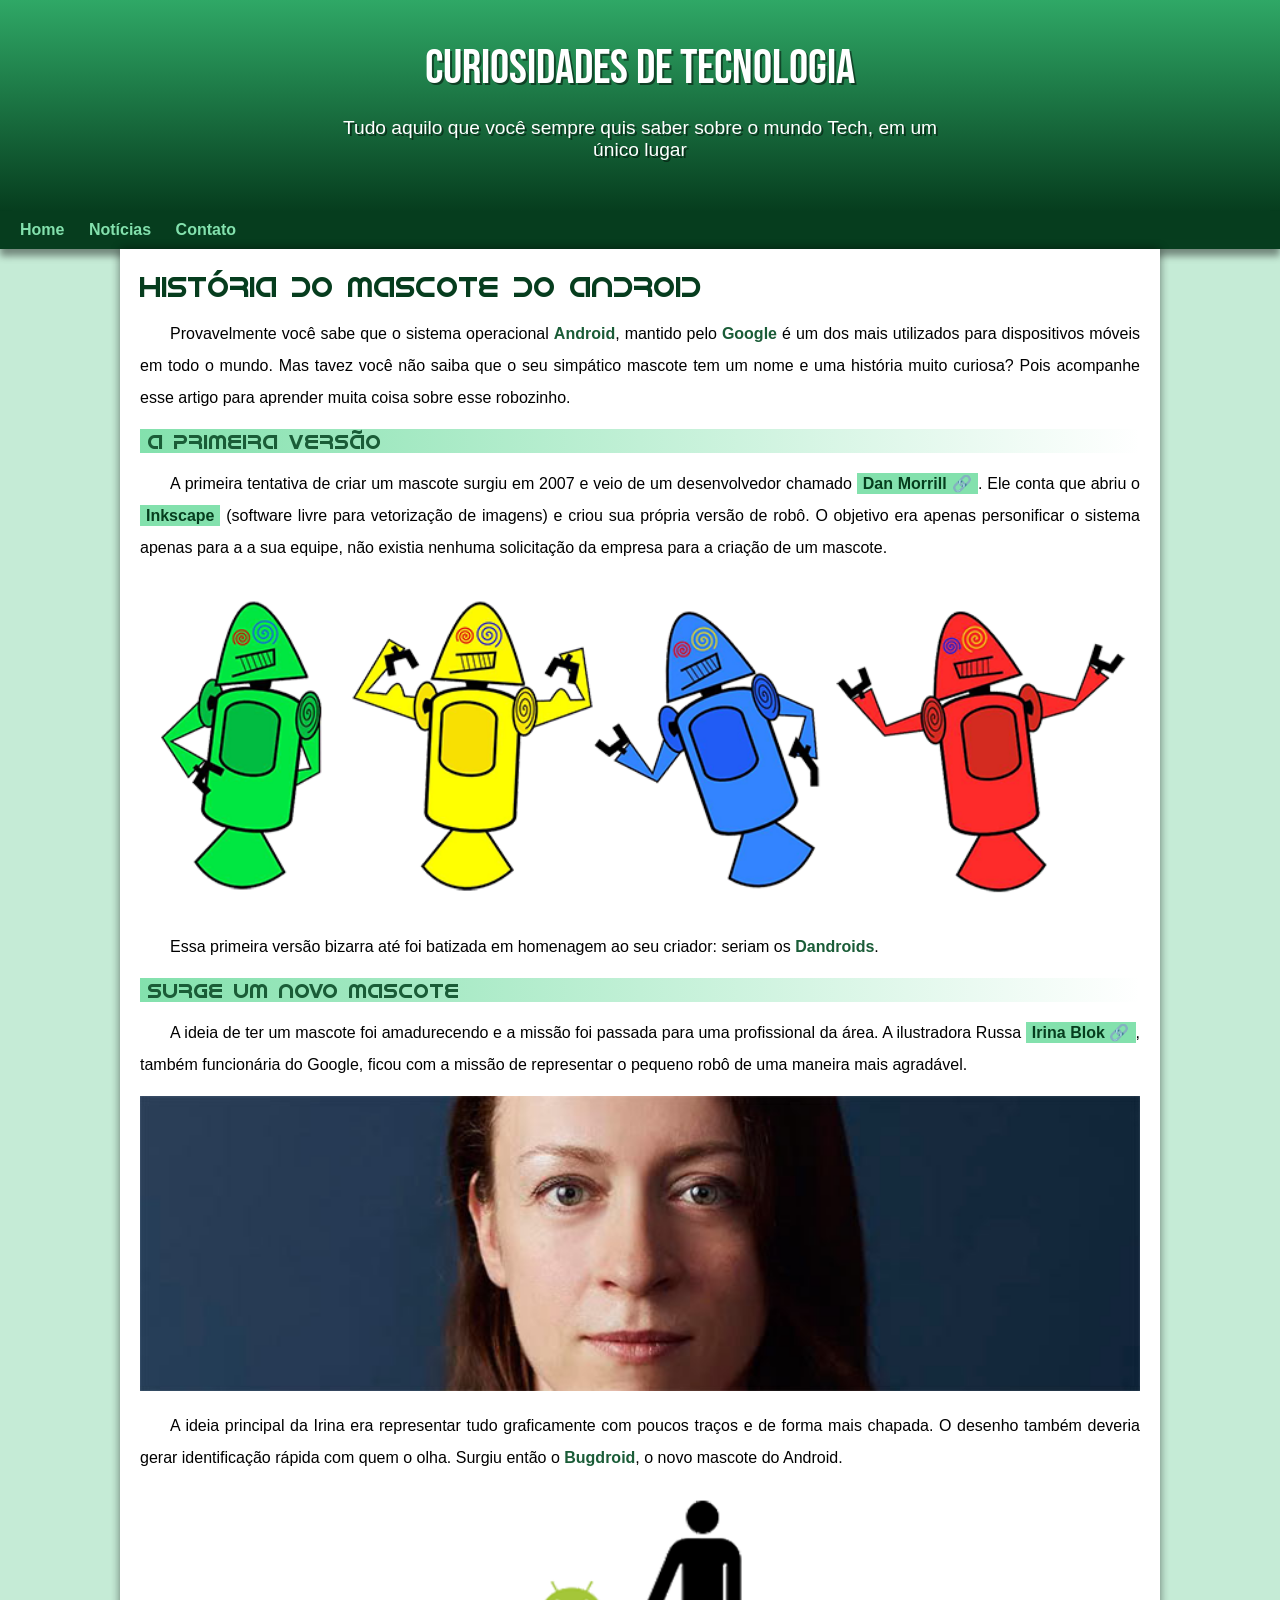
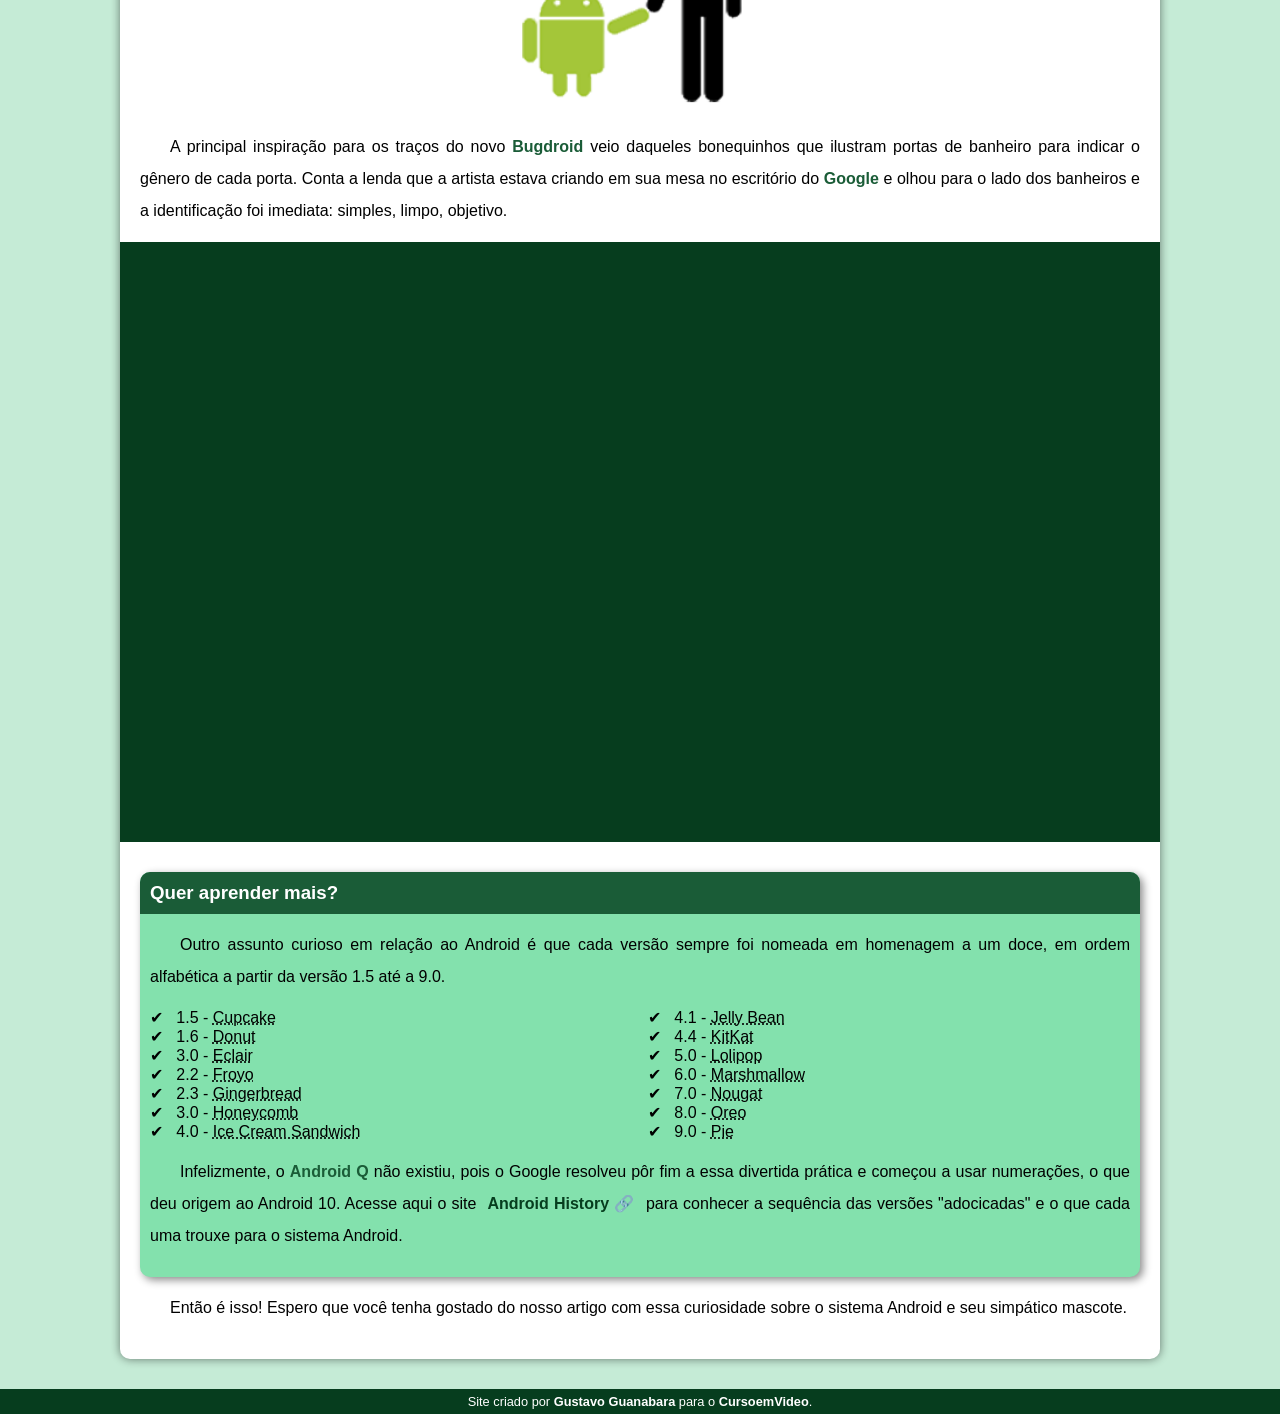
<file: index.html>
<!DOCTYPE html>
<html lang="pt-br">
<head>
    <meta charset="UTF-8">
    <meta http-equiv="X-UA-Compatible" content="IE=edge">
    <meta name="viewport" content="width=device-width, initial-scale=1.0">
    <title>Como surgiu o mascote do Android?</title>
    <link rel="shortcut icon" href="imagens/favicon.ico" type="image/x-icon">
    <link rel="stylesheet" href="estilo/style.css">
</head>
<body>
    <header>
        <h1>Curiosidades de Tecnologia</h1>
        <p>Tudo aquilo que você sempre quis saber sobre o mundo Tech, em um único lugar</p>
    </header>
    <nav>
        <a href="#">Home</a>
        <a href="#">Notícias</a>
        <a href="#">Contato</a>
    </nav>
    <main>
        <article>
            <h1>
                História do Mascote do Android
            </h1>

            <p>
                Provavelmente você sabe que o sistema operacional <strong>Android</strong>, mantido pelo <strong>Google</strong> é um dos mais utilizados para dispositivos móveis em todo o mundo. Mas tavez você não saiba que o seu simpático mascote tem um nome e uma história muito curiosa? Pois acompanhe esse artigo para aprender muita coisa sobre esse robozinho.
            </p>

            <h2>A primeira versão</h2>

            <p>
                A primeira tentativa de criar um mascote surgiu em 2007 e veio de um desenvolvedor chamado <a href="https://androidcommunity.com/dan-morrill-shows-us-the-android-mascot-that-almost-was-20130103/" target="_blank" class="externo">Dan Morrill</a>. Ele conta que abriu o <a href="https://inkscape.org/pt-br/" target="_blank">Inkscape</a> (software livre para vetorização de imagens) e criou sua própria versão de robô. O objetivo era apenas personificar o sistema apenas para a a sua equipe, não existia nenhuma solicitação da empresa para a criação de um mascote.
            </p>

            <picture>
                <source media="(max-width: 670px)" srcset="imagens/dan-droids-pq.png">
                <img src="imagens/dan-droids.png" alt="Primeiro mascote do Android">
            </picture>

            <p>Essa primeira versão bizarra até foi batizada em homenagem ao seu criador: seriam os <strong>Dandroids</strong>.</p>

            <h2>Surge um novo mascote</h2>

            <p>
                A ideia de ter um mascote foi amadurecendo e a missão foi passada para uma profissional da área. A ilustradora Russa <a href="https://www.irinablok.com/" target="_blank" class="externo">Irina Blok</a>, também funcionária do Google, ficou com a missão de representar o pequeno robô de uma maneira mais agradável.
            </p>

            <picture>
                <source media="(max-width: 670px)" srcset="imagens/irina-blok-pq.jpg">
                <img src="imagens/irina-blok.jpg" alt="Irina Blok, criadora do Bugdroid">
            </picture>

            <p>
                A ideia principal da Irina era representar tudo graficamente com poucos traços e de forma mais chapada. O desenho também deveria gerar identificação rápida com quem o olha. Surgiu então o <strong>Bugdroid</strong>, o novo mascote do Android.
            </p>

            <img src="imagens/bugdroid.png " class="pequena" alt="Bugdroid">

            <p>
                A principal inspiração para os traços do novo <strong>Bugdroid</strong> veio daqueles bonequinhos que ilustram portas de banheiro para indicar o gênero de cada porta. Conta a lenda que a artista estava criando em sua mesa no escritório do <strong>Google</strong> e olhou para o lado dos banheiros e a identificação foi imediata: simples, limpo, objetivo.
            </p>

            <div class="video">
                <iframe width="560" height="315" src="https://www.youtube.com/embed/l2UDgpLz20M" title="YouTube video player" frameborder="0" allow="accelerometer; autoplay; clipboard-write; encrypted-media; gyroscope; picture-in-picture; web-share" allowfullscreen></iframe>
            </div>
            
            <aside>
                <h3>Quer aprender mais?</h3>
                
                <p>
                    Outro assunto curioso em relação ao Android é que cada versão sempre foi nomeada em homenagem a um doce, em ordem alfabética a partir da versão 1.5 até a 9.0.
                </p>
                
                <ul>
                    <li>
                        1.5 - <abbr title="Bolo de Copo">Cupcake</abbr>
                    </li>
                    <li>
                        1.6 - <abbr title="Rosquinha">Donut</abbr>
                    </li>
                    <li>
                        3.0 - <abbr title="Bomba">Eclair</abbr>
                    </li>
                    <li>
                        2.2 - <abbr title="Iogurte Congelado">Froyo</abbr>
                    </li>
                    <li>
                        2.3 - <abbr title="Biscoito de Gengibre">Gingerbread</abbr>
                    </li>
                    <li>
                        3.0 - <abbr title="Favo de Mel">Honeycomb</abbr>
                    </li>
                    <li>
                        4.0 - <abbr title="Sanduíche de Sorvete">Ice Cream Sandwich</abbr>
                    </li>
                    <li>
                        4.1 - <abbr title="Jujuba">Jelly Bean</abbr>
                    </li>
                    <li>
                        4.4 - <abbr title="Kit Kat">KitKat</abbr>
                    </li>
                    <li>
                        5.0 - <abbr title="Pirulito">Lolipop</abbr>
                    </li>
                    <li>
                        6.0 - <abbr title="Marshmallow">Marshmallow</abbr>
                    </li>
                    <li>
                        7.0 - <abbr title="Torrone">Nougat</abbr>
                    </li>
                    <li>
                        8.0 - <abbr title="Oreo">Oreo</abbr>
                    </li>
                    <li>
                        9.0 - <abbr title="Torta">Pie</abbr>
                     </li>
                </ul>


                <p>
                    Infelizmente, o <strong>Android Q</strong> não existiu, pois o Google resolveu pôr fim a essa divertida prática e começou a usar numerações, o que deu origem ao Android 10.
                    Acesse aqui o site <a href="https://www.android.com/intl/pt-BR_br/history/" target="_blank" class="externo">Android History</a> para conhecer a sequência das versões "adocicadas" e o que cada uma trouxe para o sistema Android.
                </p>
            </aside>

            <p>
                Então é isso! Espero que você tenha gostado do nosso artigo com essa curiosidade sobre o sistema Android e seu simpático mascote.
            </p>
        </article>
    </main>
    <footer>
        Site criado por <a href="https://gustavoguanabara.github.io/" target="_blank">Gustavo Guanabara</a> para o <a href="https://www.youtube.com/@CursoemVideo" target="_blank">CursoemVideo</a>.
    </footer>
</body>
</html>
</file>
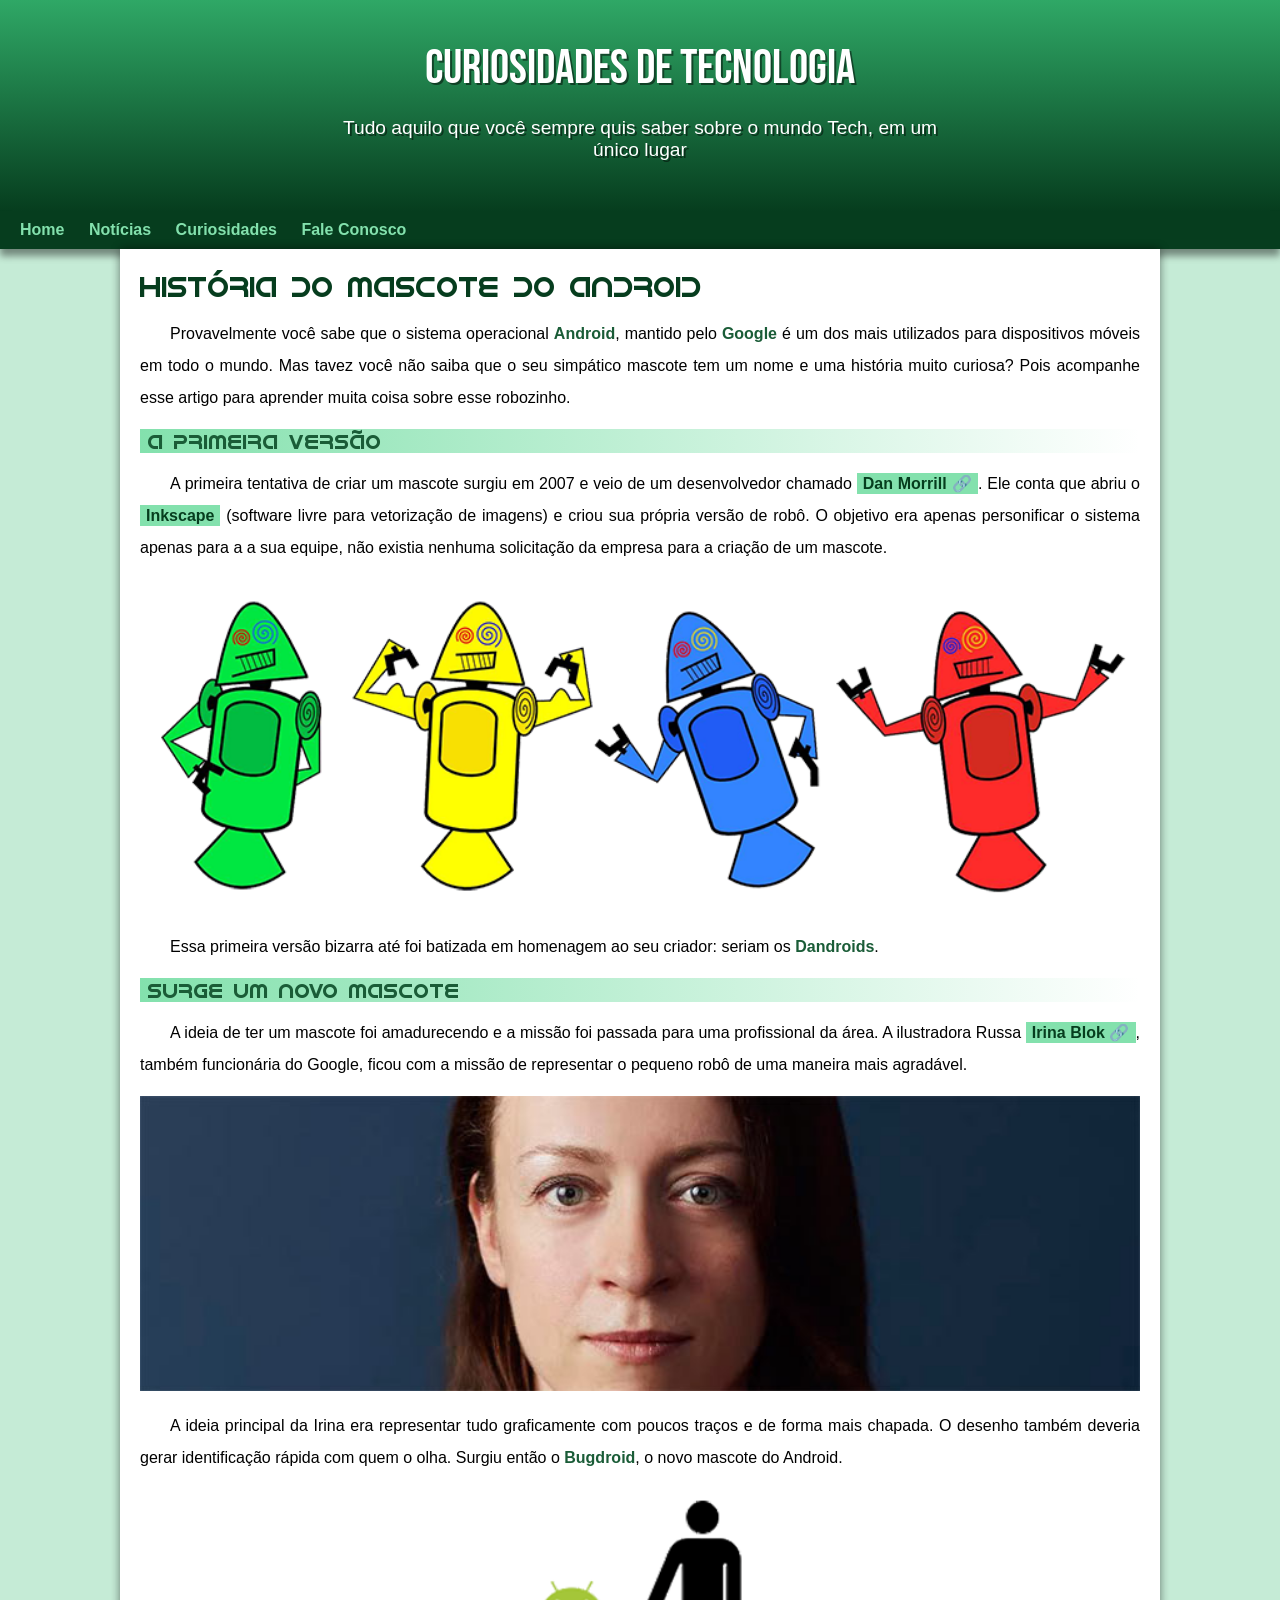
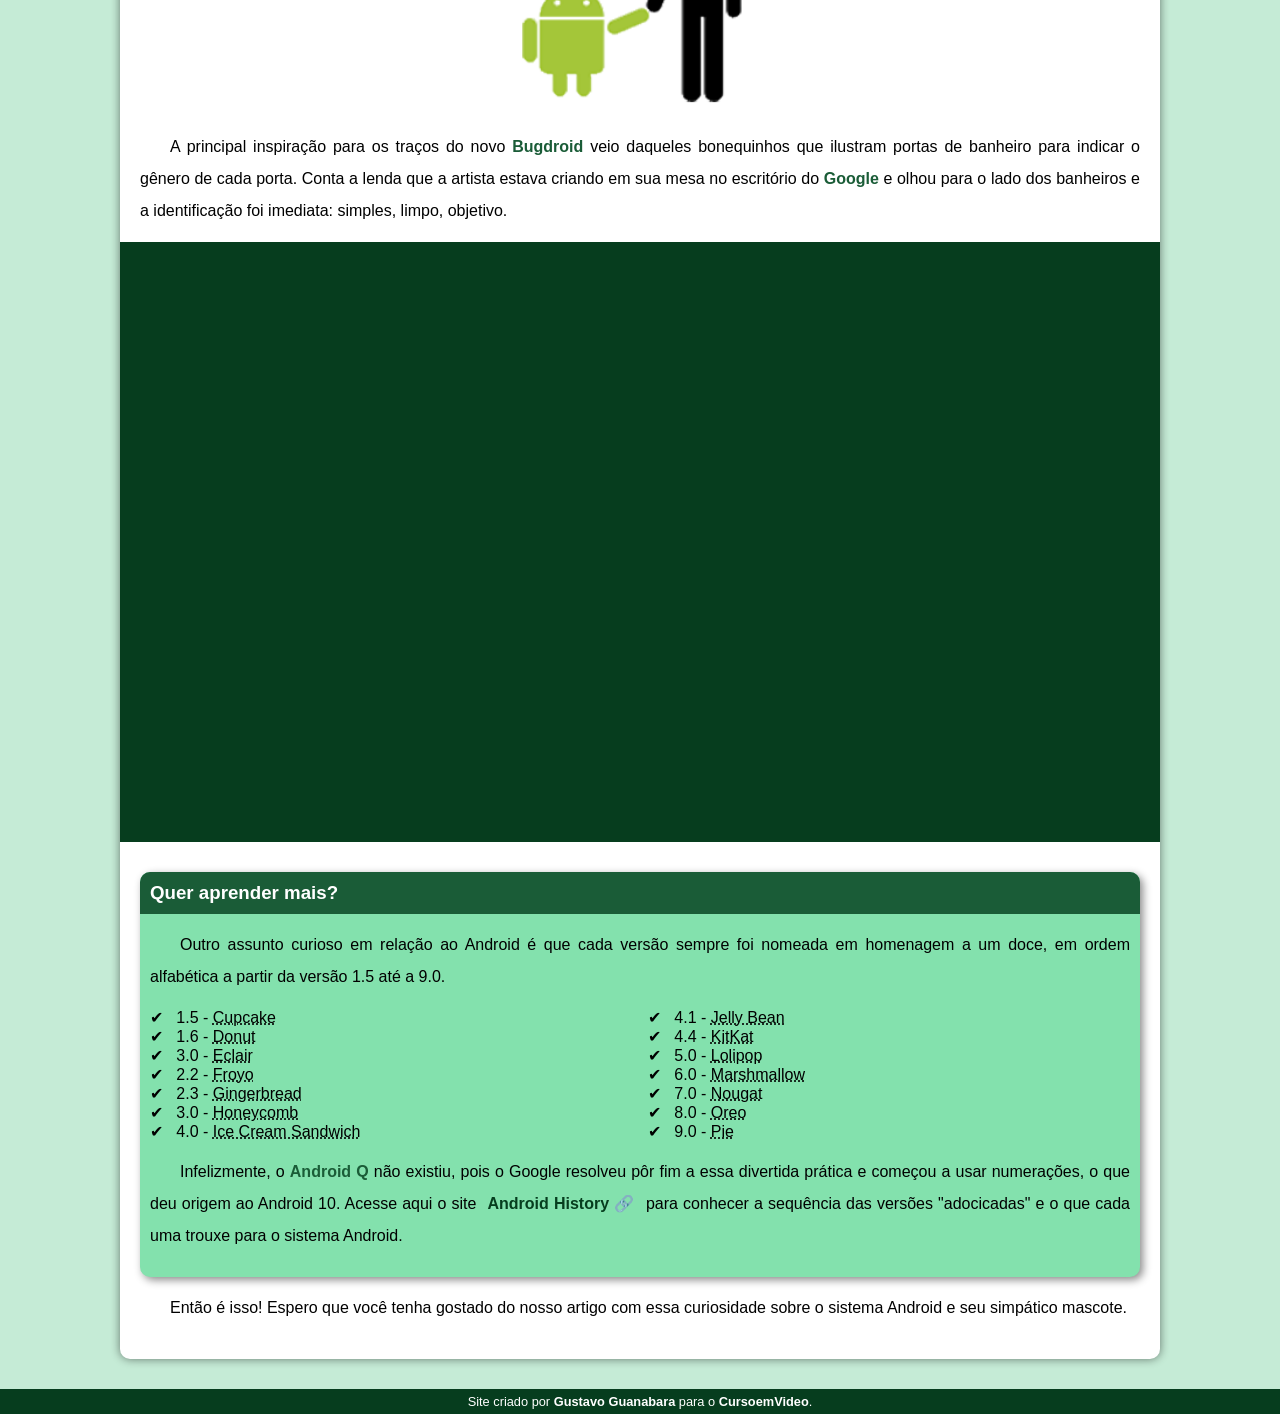
<file: index.html.html>
<!DOCTYPE html>
<html lang="pt-br">
<head>
    <meta charset="UTF-8">
    <meta http-equiv="X-UA-Compatible" content="IE=edge">
    <meta name="viewport" content="width=device-width, initial-scale=1.0">
    <title>Como surgiu o mascote do Android?</title>
    <link rel="shortcut icon" href="imagens/favicon.ico" type="image/x-icon">
    <link rel="stylesheet" href="estilo/style.css">
</head>
<body>
    <header>
        <h1>Curiosidades de Tecnologia</h1>
        <p>Tudo aquilo que você sempre quis saber sobre o mundo Tech, em um único lugar</p>
    </header>
    <nav>
        <a href="#">Home</a>
        <a href="#">Notícias</a>
        <a href="#">Curiosidades</a>
        <a href="#">Fale Conosco</a>
    </nav>
    <main>
        <article>
            <h1>
                História do Mascote do Android
            </h1>

            <p>
                Provavelmente você sabe que o sistema operacional <strong>Android</strong>, mantido pelo <strong>Google</strong> é um dos mais utilizados para dispositivos móveis em todo o mundo. Mas tavez você não saiba que o seu simpático mascote tem um nome e uma história muito curiosa? Pois acompanhe esse artigo para aprender muita coisa sobre esse robozinho.
            </p>

            <h2>A primeira versão</h2>

            <p>
                A primeira tentativa de criar um mascote surgiu em 2007 e veio de um desenvolvedor chamado <a href="https://androidcommunity.com/dan-morrill-shows-us-the-android-mascot-that-almost-was-20130103/" target="_blank" class="externo">Dan Morrill</a>. Ele conta que abriu o <a href="https://inkscape.org/pt-br/" target="_blank">Inkscape</a> (software livre para vetorização de imagens) e criou sua própria versão de robô. O objetivo era apenas personificar o sistema apenas para a a sua equipe, não existia nenhuma solicitação da empresa para a criação de um mascote.
            </p>

            <picture>
                <source media="(max-width: 670px)" srcset="imagens/dan-droids-pq.png">
                <img src="imagens/dan-droids.png" alt="Primeiro mascote do Android">
            </picture>

            <p>Essa primeira versão bizarra até foi batizada em homenagem ao seu criador: seriam os <strong>Dandroids</strong>.</p>

            <h2>Surge um novo mascote</h2>

            <p>
                A ideia de ter um mascote foi amadurecendo e a missão foi passada para uma profissional da área. A ilustradora Russa <a href="https://www.irinablok.com/" target="_blank" class="externo">Irina Blok</a>, também funcionária do Google, ficou com a missão de representar o pequeno robô de uma maneira mais agradável.
            </p>

            <picture>
                <source media="(max-width: 670px)" srcset="imagens/irina-blok-pq.jpg">
                <img src="imagens/irina-blok.jpg" alt="Irina Blok, criadora do Bugdroid">
            </picture>

            <p>
                A ideia principal da Irina era representar tudo graficamente com poucos traços e de forma mais chapada. O desenho também deveria gerar identificação rápida com quem o olha. Surgiu então o <strong>Bugdroid</strong>, o novo mascote do Android.
            </p>

            <img src="imagens/bugdroid.png " class="pequena" alt="Bugdroid">

            <p>
                A principal inspiração para os traços do novo <strong>Bugdroid</strong> veio daqueles bonequinhos que ilustram portas de banheiro para indicar o gênero de cada porta. Conta a lenda que a artista estava criando em sua mesa no escritório do <strong>Google</strong> e olhou para o lado dos banheiros e a identificação foi imediata: simples, limpo, objetivo.
            </p>

            <div class="video">
                <iframe width="560" height="315" src="https://www.youtube.com/embed/l2UDgpLz20M" title="YouTube video player" frameborder="0" allow="accelerometer; autoplay; clipboard-write; encrypted-media; gyroscope; picture-in-picture; web-share" allowfullscreen></iframe>
            </div>
            
            <aside>
                <h3>Quer aprender mais?</h3>
                
                <p>
                    Outro assunto curioso em relação ao Android é que cada versão sempre foi nomeada em homenagem a um doce, em ordem alfabética a partir da versão 1.5 até a 9.0.
                </p>
                
                <ul>
                    <li>
                        1.5 - <abbr title="Bolo de Copo">Cupcake</abbr>
                    </li>
                    <li>
                        1.6 - <abbr title="Rosquinha">Donut</abbr>
                    </li>
                    <li>
                        3.0 - <abbr title="Bomba">Eclair</abbr>
                    </li>
                    <li>
                        2.2 - <abbr title="Iogurte Congelado">Froyo</abbr>
                    </li>
                    <li>
                        2.3 - <abbr title="Biscoito de Gengibre">Gingerbread</abbr>
                    </li>
                    <li>
                        3.0 - <abbr title="Favo de Mel">Honeycomb</abbr>
                    </li>
                    <li>
                        4.0 - <abbr title="Sanduíche de Sorvete">Ice Cream Sandwich</abbr>
                    </li>
                    <li>
                        4.1 - <abbr title="Jujuba">Jelly Bean</abbr>
                    </li>
                    <li>
                        4.4 - <abbr title="Kit Kat">KitKat</abbr>
                    </li>
                    <li>
                        5.0 - <abbr title="Pirulito">Lolipop</abbr>
                    </li>
                    <li>
                        6.0 - <abbr title="Marshmallow">Marshmallow</abbr>
                    </li>
                    <li>
                        7.0 - <abbr title="Torrone">Nougat</abbr>
                    </li>
                    <li>
                        8.0 - <abbr title="Oreo">Oreo</abbr>
                    </li>
                    <li>
                        9.0 - <abbr title="Torta">Pie</abbr>
                     </li>
                </ul>


                <p>
                    Infelizmente, o <strong>Android Q</strong> não existiu, pois o Google resolveu pôr fim a essa divertida prática e começou a usar numerações, o que deu origem ao Android 10.
                    Acesse aqui o site <a href="https://www.android.com/intl/pt-BR_br/history/" target="_blank" class="externo">Android History</a> para conhecer a sequência das versões "adocicadas" e o que cada uma trouxe para o sistema Android.
                </p>
            </aside>

            <p>
                Então é isso! Espero que você tenha gostado do nosso artigo com essa curiosidade sobre o sistema Android e seu simpático mascote.
            </p>
        </article>
    </main>
    <footer>
        Site criado por <a href="https://gustavoguanabara.github.io/" target="_blank">Gustavo Guanabara</a> para o <a href="https://www.youtube.com/@CursoemVideo" target="_blank">CursoemVideo</a>.
    </footer>
</body>
</html>
</file>
<file: estilo/style.css>
@charset "UTF-8";
@import url('https://fonts.googleapis.com/css2?family=Bebas+Neue&display=swap');


@font-face{
    font-family: 'Android';
    src: url("../fontes/idroid.otf") format('opentype');
    font-weight: normal;
}


:root{
    --cor0: #c5ebd6;
    --cor1: #83e1ad;
    --cor2: #3ddc84;
    --cor3: #2fa866;
    --cor4: #1a5c37;
    --cor5: #063d1e;

    --fonte-padrao: Arial, Verdana, Helvetica, sans-serif;
    --fonte-destaque: 'Bebas Neue', cursive;
    --font-android: 'Android', cursive;
}

*{
    margin: 0px;
    padding: 0px;
}


body{
    background-color: var(--cor0);
    font-family: var(--fonte-padrao);
}

a.externo:after{
    content: '\00a0\1F517';
}

header{
    background-image: linear-gradient(to bottom, var(--cor3), var(--cor5));
    min-height: 150px;
    text-align: center;
    padding-top: 40px;
}

header > h1{
    color: white;
    font-family: var(--fonte-destaque);
    font-size: 3em;
    font-weight: normal;
    margin-bottom: 20px;
    text-shadow: 2px 2px 0px rgba(0, 0, 0, 0.482);
}

header > p{
    font-family: var(--fonte-padrao);
    font-size: 1.2em;
    color: white;
    max-width: 600px;
    margin: auto;
    padding-bottom: 50px;
    padding-right: 10px;
    padding-left: 10px;
    text-shadow: 2px 2px 0px rgba(0, 0, 0, 0.479);
}

nav{
    background-color: var(--cor5);
    padding: 10px;
    box-shadow: 0px 7px 7px rgba(0, 0, 0, 0.421);
}

nav > a{
    color: var(--cor1);
    padding: 10px;
    border-radius: 5px;
    text-decoration: none;
    font-weight: bold;
    transition-duration: 0.5s;
}

nav > a:hover{
    background-color: var(--cor3);
    color: var(--cor5);
}

main{
    min-width: 300px;
    max-width: 1000px;
    margin: auto;
    margin-bottom: 30px;
    padding: 20px;
    background-color: white;
    box-shadow: 0px 0px 10px rgba(0, 0, 0, 0.496);
    border-bottom-left-radius: 10px;
    border-bottom-right-radius: 10px;
}

main h1{
    color: var(--cor5);
    font-family: var(--font-android);
    font-weight: normal;
    font-size: 1.8em;
}

main h2{
    font-family: var(--font-android);
    color: var(--cor4);
    font-size: 1.3em;
    font-weight: normal;
    background-image: linear-gradient(to right, var(--cor1), transparent);
    text-indent: 8px;
}

main p{
    margin: 15px 0px;
    text-align: justify;
    text-indent: 30px;
    font-size: 1em;
    line-height: 2em;
}

main strong{
    color: var(--cor4);
    font-weight: bolder;
}

main a{
    text-decoration: none;
    font-weight: bold;
    color: var(--cor5);
    background-color: var(--cor1);
    padding: 2px 6px;
}

main a:hover{
    text-decoration: underline;
    color: var(--cor4);
}

main img{
    width: 100%;
}

main img.pequena{
    max-width: 350px;
    display: block;
    margin: auto;
}

div.video{
    background-color: var(--cor5);
    margin: 0px -20px 30px -20px;
    padding: 20px;
    padding-bottom: 58%;
    position: relative;
}

div.video > iframe{
    position: absolute;
    top: 5%;
    left: 5%;
    width: 90%;
    height: 90%;
}

aside{
    background-color: var(--cor1);
    padding: 10px;
    border-radius: 10px;
    box-shadow: 3px 3px 8px rgba(0, 0, 0, 0.459);
}

aside > h3{
    background-color: var(--cor4);
    color: white;
    padding: 10px;
    margin: -10px -10px 0px -10px;
    border-radius: 10px 10px 0px 0px;
}

aside > ul{
    list-style-type: "\2714\00a0\00a0";
    list-style-position: inside;
    columns: 2;
}

footer{
    background-color: var(--cor5);
    color: white;
    text-align: center;
    font-size: 0.8em;
    padding: 5px;
}

footer a{
    color: white;
    font-weight: bolder;
    text-decoration: none;
}

footer a:hover{
    text-decoration: underline;
    color: var(--cor1);
}
</file>
